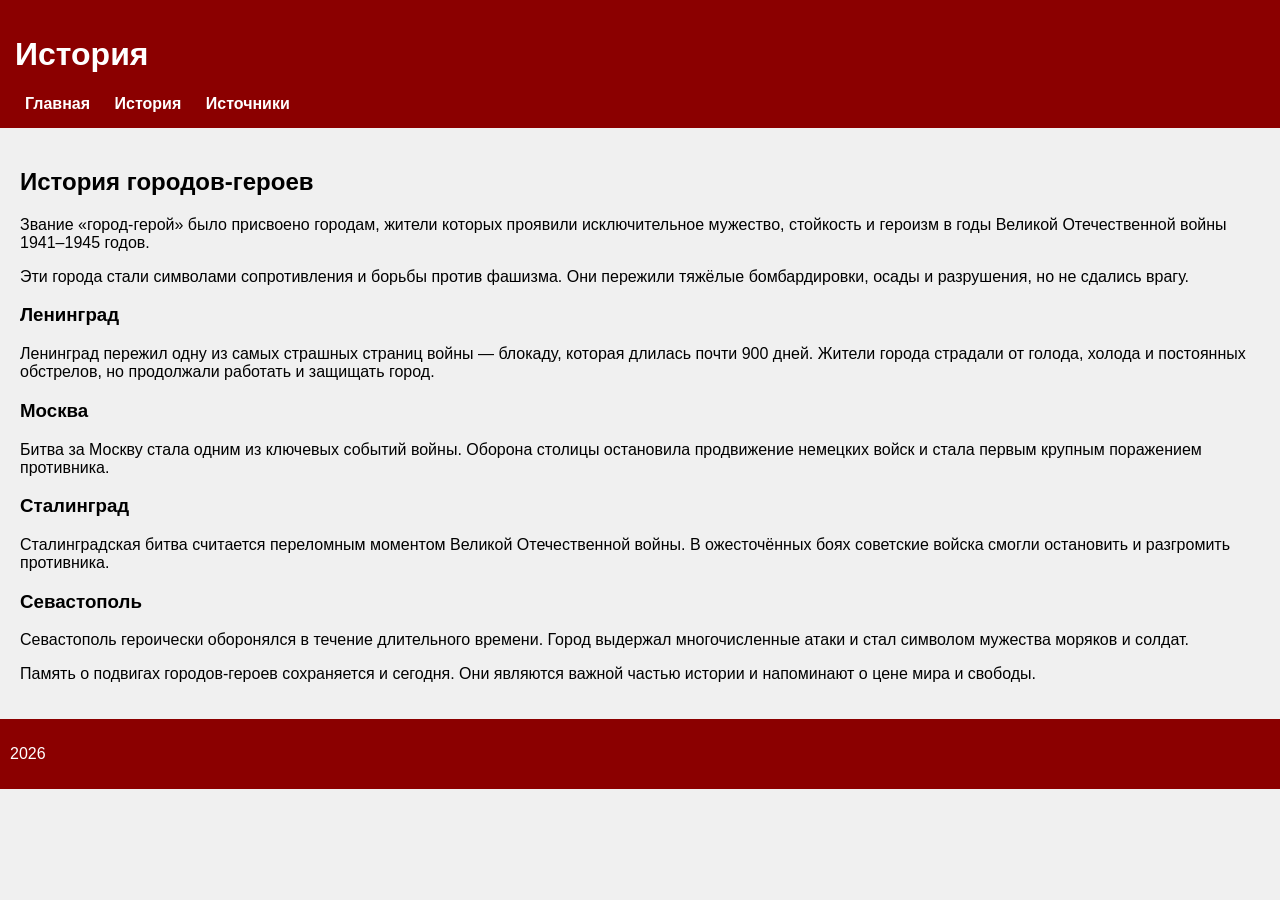
<file: history.html>
<html>
<head>
<title>История городов-героев</title>
<link rel="stylesheet" href="style.css">
</head>
 
<body>
 
<header>
<h1>История</h1>
 
<nav>
<a href="index.html">Главная</a>
<a href="history.html">История</a>
<a href="sourses.html">Источники</a>
</nav>
</header>
 
<main>

<h2>История городов-героев</h2>

<p>
Звание «город-герой» было присвоено городам, жители которых проявили
исключительное мужество, стойкость и героизм в годы Великой Отечественной войны
1941–1945 годов.
</p>

<p>
Эти города стали символами сопротивления и борьбы против фашизма.
Они пережили тяжёлые бомбардировки, осады и разрушения, но не сдались врагу.
</p>

<h3>Ленинград</h3>
<p>
Ленинград пережил одну из самых страшных страниц войны — блокаду,
которая длилась почти 900 дней. Жители города страдали от голода,
холода и постоянных обстрелов, но продолжали работать и защищать город.
</p>

<h3>Москва</h3>
<p>
Битва за Москву стала одним из ключевых событий войны.
Оборона столицы остановила продвижение немецких войск и стала
первым крупным поражением противника.
</p>

<h3>Сталинград</h3>
<p>
Сталинградская битва считается переломным моментом Великой Отечественной войны.
В ожесточённых боях советские войска смогли остановить и разгромить противника.
</p>

<h3>Севастополь</h3>
<p>
Севастополь героически оборонялся в течение длительного времени.
Город выдержал многочисленные атаки и стал символом мужества моряков и солдат.
</p>

<p>
Память о подвигах городов-героев сохраняется и сегодня.
Они являются важной частью истории и напоминают о цене мира и свободы.
</p>

</main>
 
<footer> 
<p>2026</p>
</footer>
 
</body>
</html>
</file>
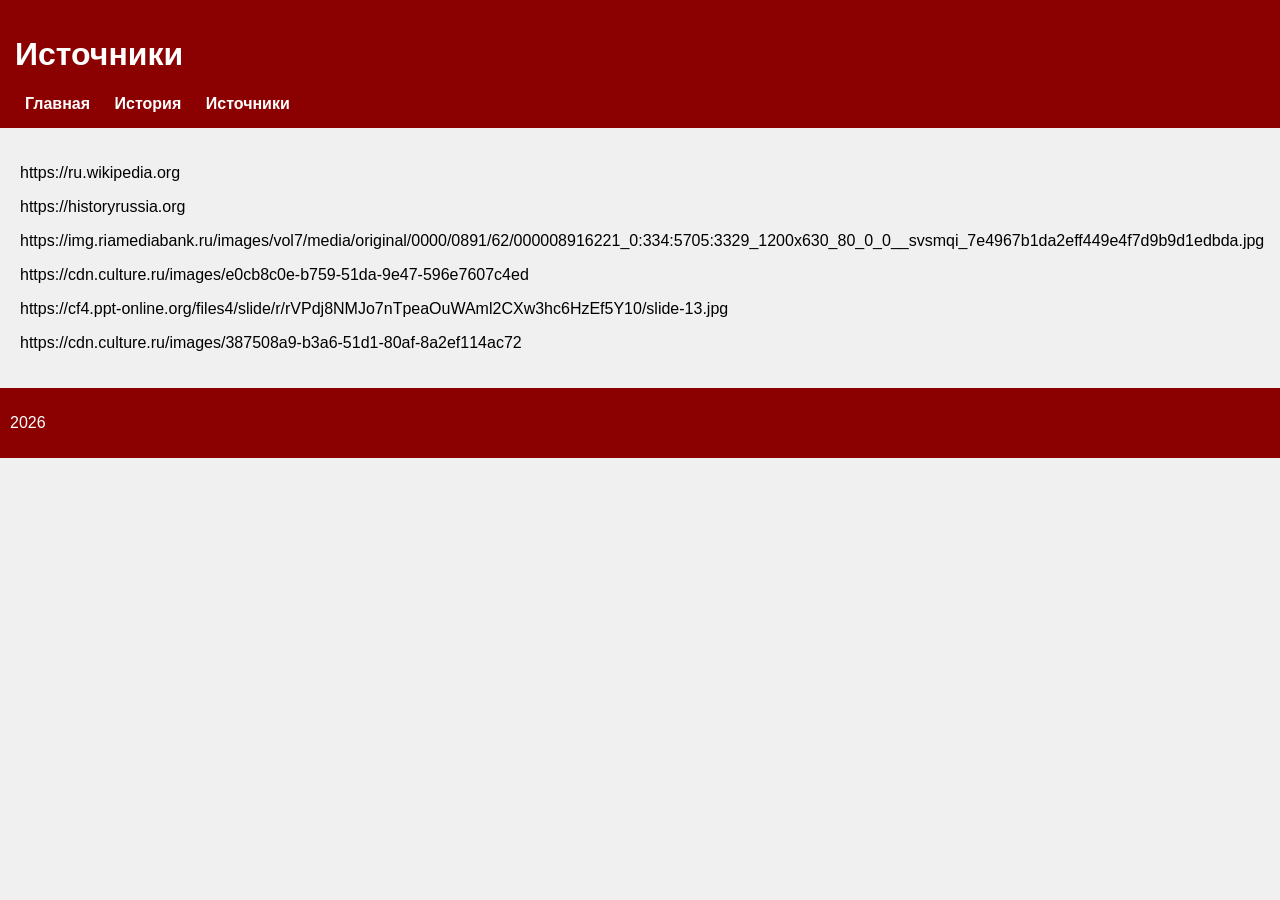
<file: sourses.html>
<html>
<head>
<title>Источники</title>
<link rel="stylesheet" href="style.css">
</head>
 
<body>
 
<header>
<h1>Источники</h1>
 
<nav>
<a href="index.html">Главная</a>
<a href="history.html">История</a>
<a href="sourses.html">Источники</a>
</nav>
</header>
 
<main>
 
<p>https://ru.wikipedia.org</p>
<p>https://historyrussia.org</p>
<p>https://img.riamediabank.ru/images/vol7/media/original/0000/0891/62/000008916221_0:334:5705:3329_1200x630_80_0_0__svsmqi_7e4967b1da2eff449e4f7d9b9d1edbda.jpg</p>
<p>https://cdn.culture.ru/images/e0cb8c0e-b759-51da-9e47-596e7607c4ed</p>
<p>https://cf4.ppt-online.org/files4/slide/r/rVPdj8NMJo7nTpeaOuWAml2CXw3hc6HzEf5Y10/slide-13.jpg</p>
<p>https://cdn.culture.ru/images/387508a9-b3a6-51d1-80af-8a2ef114ac72</p>
 
</main>
 
<footer>
<p>2026</p>
</footer>
 
</body>
</html>
</file>
<file: style.css>
body {
font-family: Arial;
background-color: #f0f0f0;
margin: 0;
}
header {
background-color: darkred;
color: white;
padding: 15px;
text-algin: center;
}
nav a {
margin: 10px;
color: white;
text-decoration: none;
font-weight: bold;
}
main {
padding: 20px;
}
footer {
background-color: darkred;
color: white;
text-algin: center;
padding: 10px;
}
</file>
